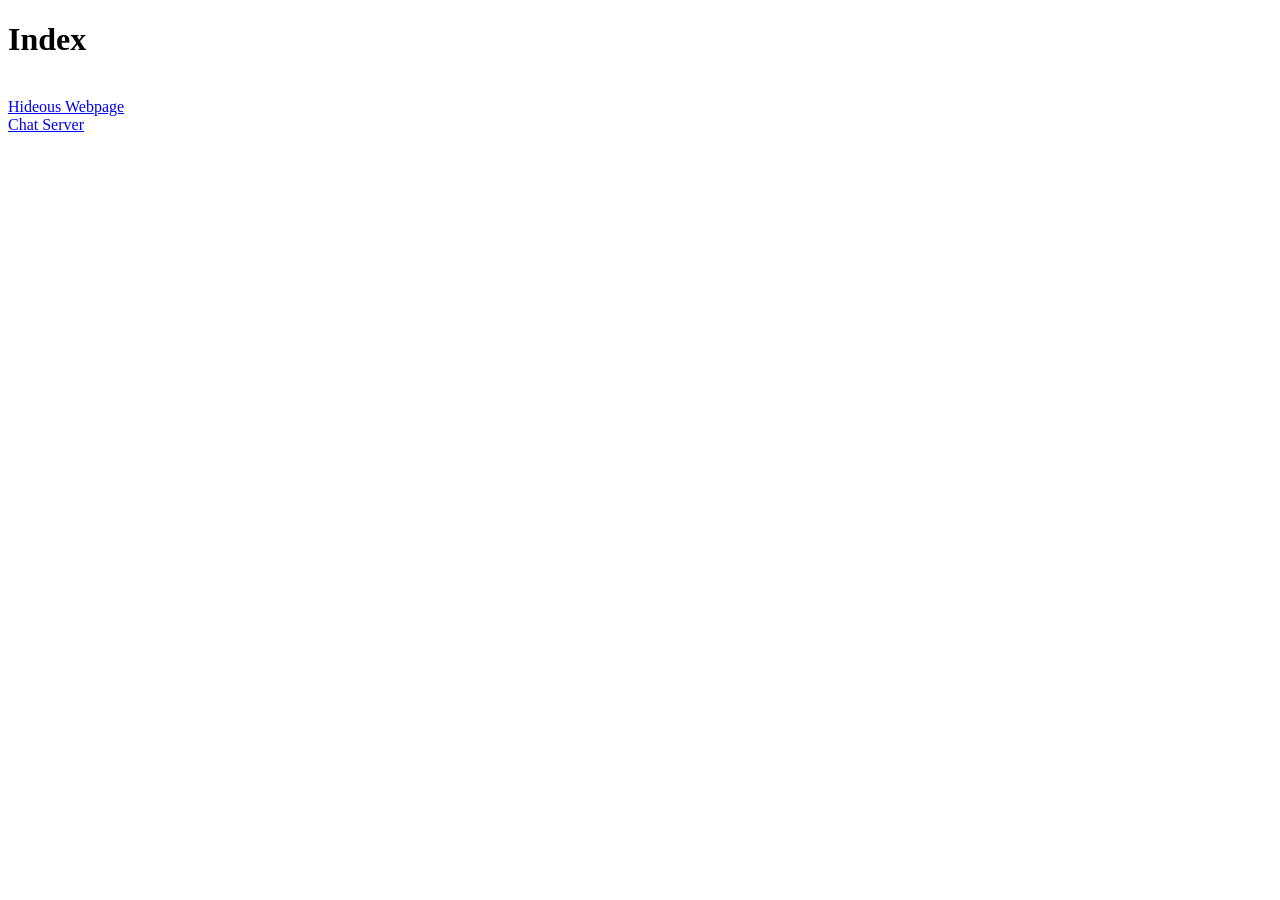
<file: Resources/index.html>
<!DOCTYPE html>
<html>

<head>
    <meta charset="utf-8" />
    <title> Index </title>


</head>

<body>
    <h1> Index </h1>
    <br>
    <a href="LabFirstHTMLPage.html">
        Hideous Webpage </a>
    <br>
    <a href="webChatLogin.html">
        Chat Server </a>

    <br>
    <br>
</body>

</html>
</file>
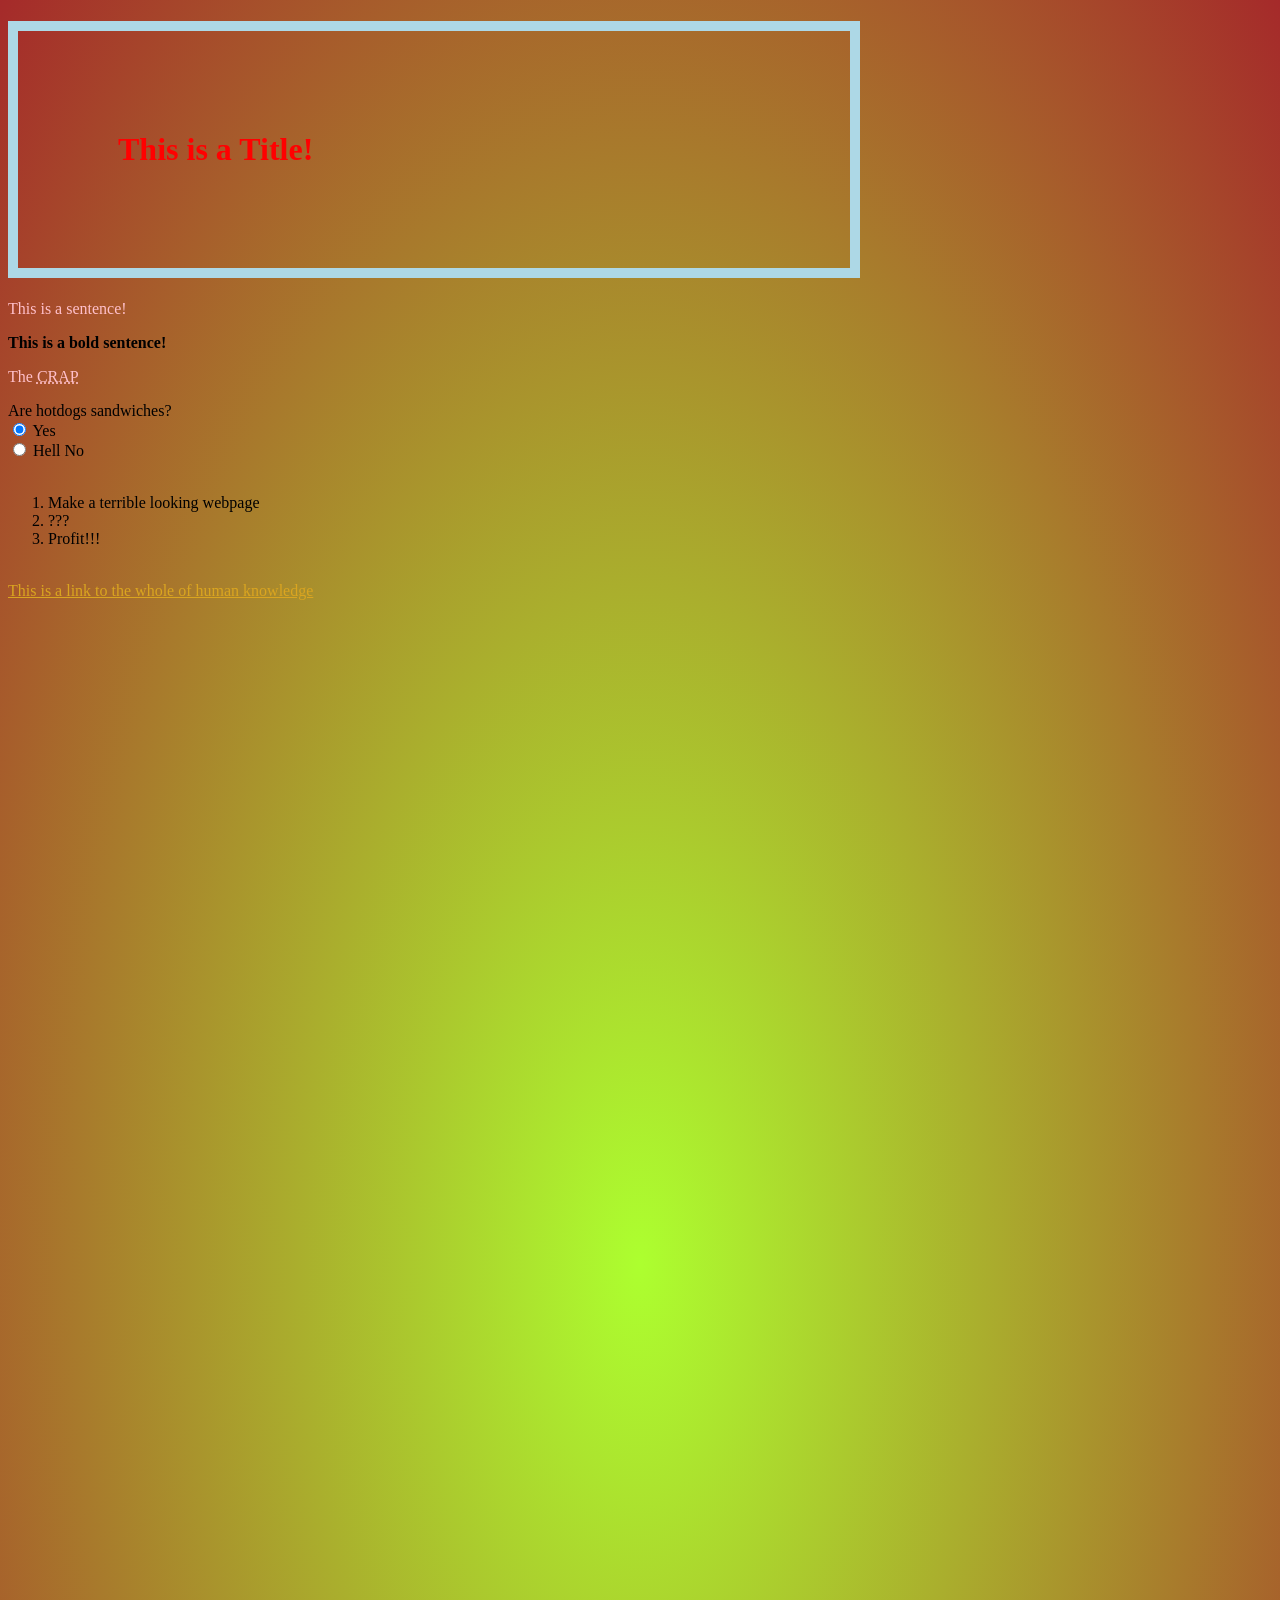
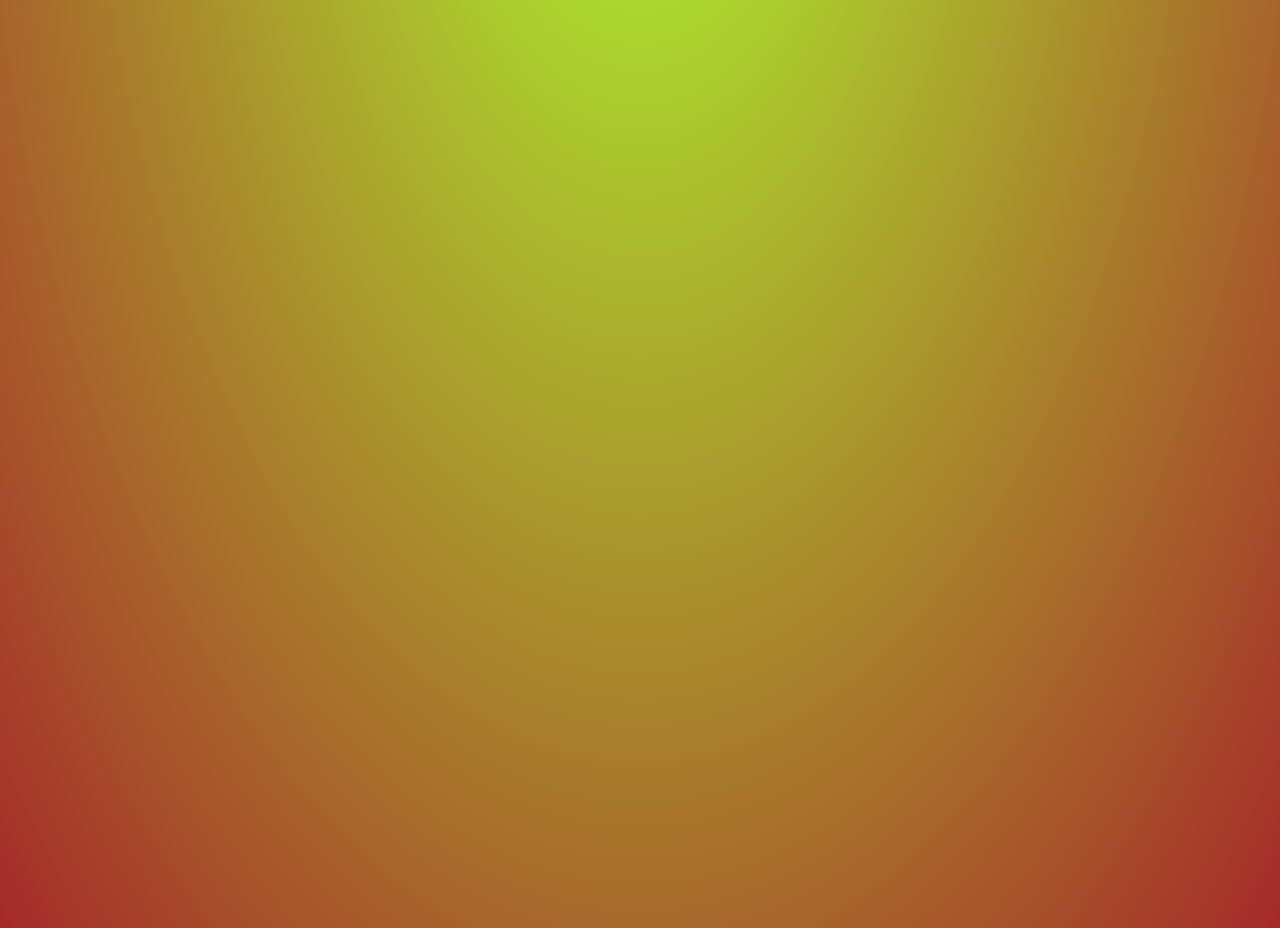
<file: Resources/LabFirstHTMLPage.html>
<!DOCTYPE html>

<!--
Using the text editor that you installed in the previous lab, 
write an HTML web page that uses at least 15 different HTML tags.

You can view your web page as you're creating it by simply opening your html file in a browser.  
You can use the w3c validator to make sure you don't have any syntax errors: https://validator.w3.org/ 
(Links to an external site.)Links to an external site.

Your HTML only webpage will be very boring looking.  
Spruce it up by add a CSS stylesheet to make it more interesting.  
Try experimenting with colors, fonts, borders, etc.

Commit/push your webpage to your github repo.   
Outside of your windows VM (on your mac), pull your changes from github and open your webpage in a browser.  
Are there any differences?
-->


<html>
<head>
<link rel="stylesheet" href="FirstHTMLCSS.css">
<meta name="viewport" content="width=device-width, initial-scale=1.0">
<meta charset="utf-8" />
<title> !!! Hideous Webpage !!!</title>


</head>
<body>

    <h1> This is a Title! </h1>

    <p> This is a sentence! </p>
    <b> This is a bold sentence!</b>
    <p>The <abbr title="Creative Renaissance Artists and Painters">CRAP</abbr></p>

    <form>
        Are hotdogs sandwiches? <br>
        <input type="radio" name="hotdogquestion" value="Yes" checked> Yes <br>
        <input type="radio" name="hotdogquestion" value="No"> Hell No <br>
    </form>
    <br>

    <ol>
        <li>Make a terrible looking webpage</li>
        <li>???</li>
        <li>Profit!!!</li>
    </ol>


    <br>
    <a class=links href="https://www.wikipedia.org/"> 
        This is a link to the whole of human knowledge </a>
        <br>
        <br>

        <iframe width="560" height="315" 
        src="https://www.youtube.com/embed/DLzxrzFCyOs" 
        frameborder="0" allow="autoplay; encrypted-media" 
        allowfullscreen></iframe>

        <iframe width="1120" height="630" 
        src="https://www.youtube.com/embed/DLzxrzFCyOs" 
        frameborder="0" allow="autoplay; encrypted-media" 
        allowfullscreen></iframe>

        <iframe width="1680" height="945" 
        src="https://www.youtube.com/embed/DLzxrzFCyOs" 
        frameborder="0" allow="autoplay; encrypted-media" 
        allowfullscreen></iframe>

</body>
</html>
</file>
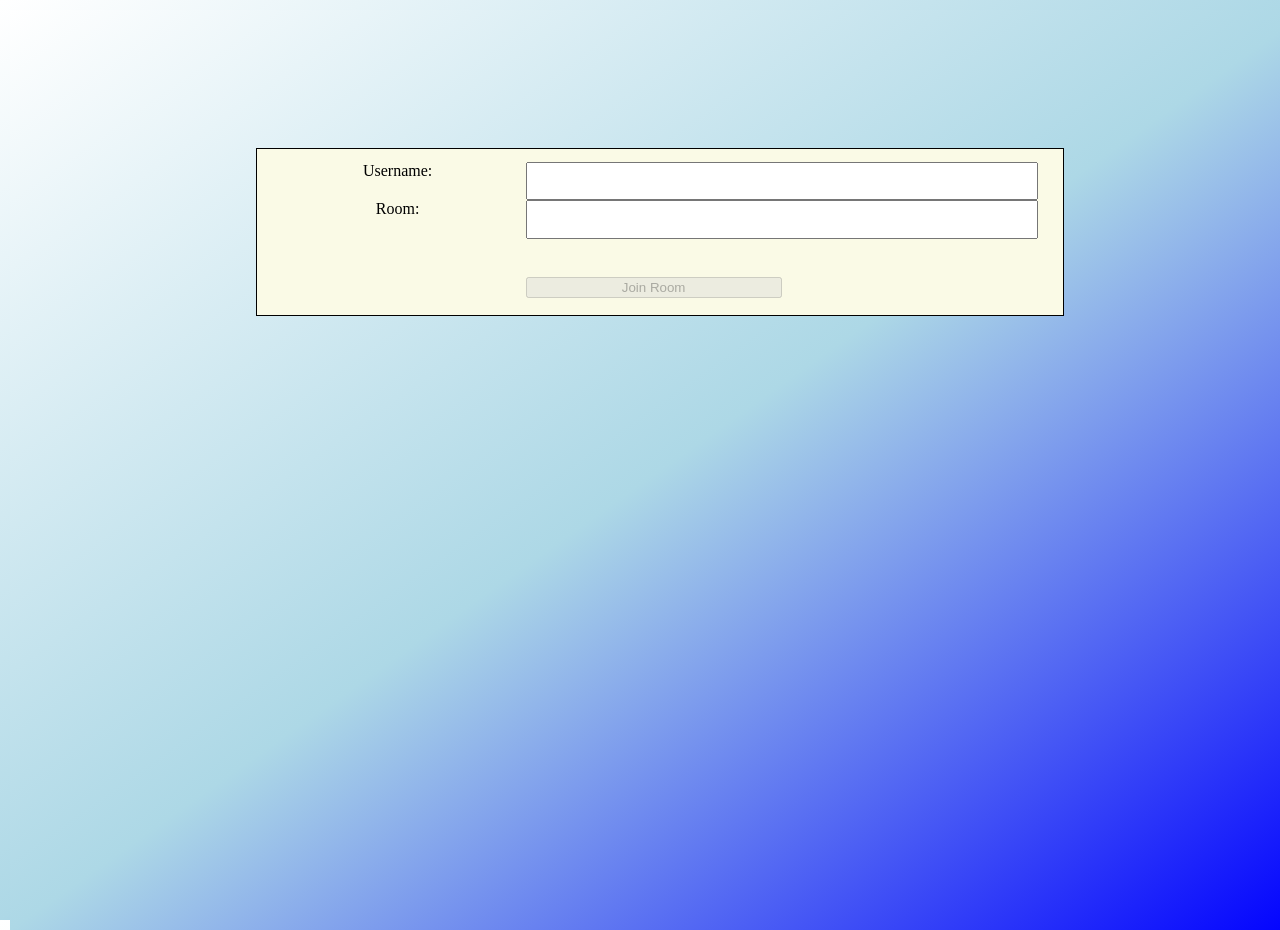
<file: Resources/webChatLogin.html>
<!DOCTYPE html>
<html>

<head>
    <title> Basically Better than Slack </title>
    <link rel="stylesheet" href="webChatLogin.css">
    <script type="text/Javascript" src="webChatClient.js"> </script>

</head>

<body id="body">

    <div id="loginBody">
        <div class="grid", id="joinForm">
            <div id="usernameText"> Username: </div>
            <input id="username", type="text", value="">

            <div id="roomText"> Room: </div>
            <input id="room", type="text", value="">

            <input id="joinButton", type="button", value="Join Room" disabled>
        </div>
    </div>


</body>

</html>
</file>
<file: Resources/FirstHTMLCSS.css>
body {
    background-image: url(https://i.kym-cdn.com/photos/images/newsfeed/001/332/955/58e.gif),
    radial-gradient(greenyellow, brown);
    background-repeat: no-repeat;

}

h1 {
    color: red;
    border: 10px solid lightblue;
    padding: 100px;
    width: 50%;
    align-content: center;
}

p {
    color: pink;
}

.links {
    color: goldenrod;
}
</file>
<file: Resources/webChatLogin.css>
html, body {
    height: 100%;
    width: 100%;
    margin: 0;
    padding: 10px;

    background-image: linear-gradient(to bottom right, white, lightblue, blue);

    
}

#loginBody {
    margin: 0 auto;
    margin-top: 10%;
    width: 63vw;
    height: 13vw;
    border: 1px solid black;
    text-align: center;
    background: rgb(250, 250, 230);;
}

.grid {
    display: grid;
    grid-template-areas: 
        'usernameText username username'
        'roomText room room'
        '. . .'
        '. joinButton .';
    grid-template-columns: repeat(3, 20vw);
    grid-template-rows: repeat(3, 3vw);
    padding: 1vw;
}

#usernameText { grid-area: usernameText;}
#username {grid-area: username;}
#roomText {grid-area: roomText;}
#room {grid-area: room;}
#joinButton {grid-area: joinButton;}



.title {
    height: 2%;
}

#messages {
    height: 60%;
    width: 90%;
    overflow: scroll;
    word-wrap: break-word;

    border: 1px solid black;
    padding: 10px;

    background: rgb(250, 250, 230);
}

#messageForm {
    height: 10%;
    width: 50vw;

    border: 1px solid black;
    padding: 10px;

    
    background: rgb(250, 250, 230);
}

b {
    color: darkblue;
}
</file>
